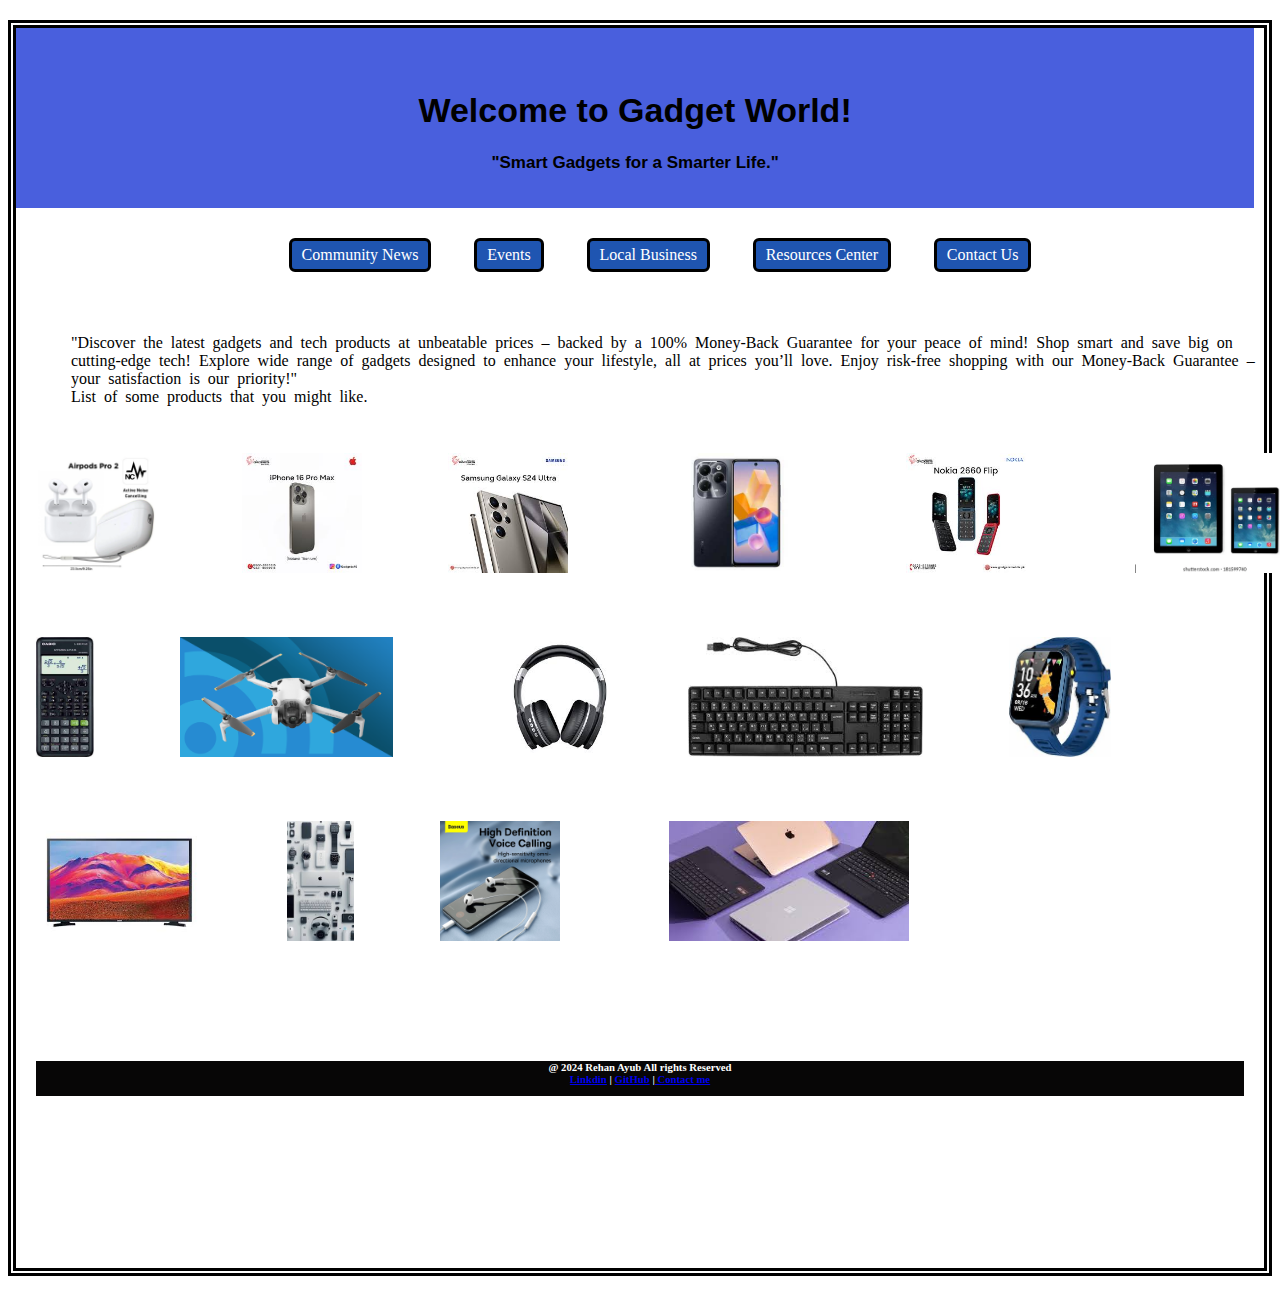
<file: index.html>
<!DOCTYPE html>
<html>
    <head> 
        <link rel="stylesheet" href="index.css">
        <div class="boundries">
            <title>Home page</title>
    </head>
    <header>
    <div id="welcome">
        <br><br>
        <h1  style="text-align: center;" id="act">Welcome to Gadget World!</h1>
        <h4  style="text-align: center;" id="act">"Smart Gadgets for a Smarter Life."</h4>     
    </div>
  

<div id="navbar">
   <nav>
<ul type="none" id="list">
    <li><a href="community.html" class="list1">Community News</a></li>
    <li><a href="events.html" class="list1">Events</a></li>
    <li><a href="local.html" class="list1">Local Business </a></li>
    <li><a href="resource.html" class="list1">Resources Center</a></li>
    <li><a href="contact.html" class="list1">Contact Us</a></li>

</ul>

   </nav>
   </div>




<br><br>


   <p id="para">"Discover the latest gadgets and tech products at unbeatable prices – backed by a 100% Money-Back Guarantee for your peace of mind! Shop smart and save big on cutting-edge tech! Explore wide range of gadgets designed to enhance your lifestyle, all at prices you’ll love. Enjoy risk-free shopping with our Money-Back Guarantee – your satisfaction is our priority!"<br> List of some products that you might like.</p><br>


   <pre>
<img src="image\airpodes.webp" height="120px">           <img src="image\iph.jpg" height="120px">           <img src="image\images.jpg" height="120px">              <img src="image\infinix.jpg" height="120px">              <img src="image\nokia.jpg" height="120px">              <img src="image\ipade.webp" height="120px">        <br><br><br><br><br><img src="image\calculator.jpg" height="120px">           <img src="image\drone.png" height="120px">             <img src="image\headphone.jpg" height="120px">        <img src="image\keyboard.jpg" height="120px">           <img src="image\smartwatch.jpg" height="120px">          <br><br><br><br><br><img src="image\led.jpg" height="120px">           <img src="image\allapple.jpg" height="120px">           <img src="image\handfree.jpg" height="120px">              <img src="image\laptop.jpg" height="120px">                                        
</pre>
<br><br><br><br><br><br>
</header>
<footer id="end">
    <h6>@ 2024 Rehan Ayub All rights Reserved <br>
   <a href="https://www.linkedin.com/in/rehan-ayub-b1b710283?utm_source=share&utm_campaign=share_via&utm_content=profile&utm_medium=android_app">Linkdin</a>  | <a href="https://github.com/RehanAyub56">GitHub</a>
    |<a href="03325314888"> Contact me</a></h6>
</footer>
</div>

</html>
</file>
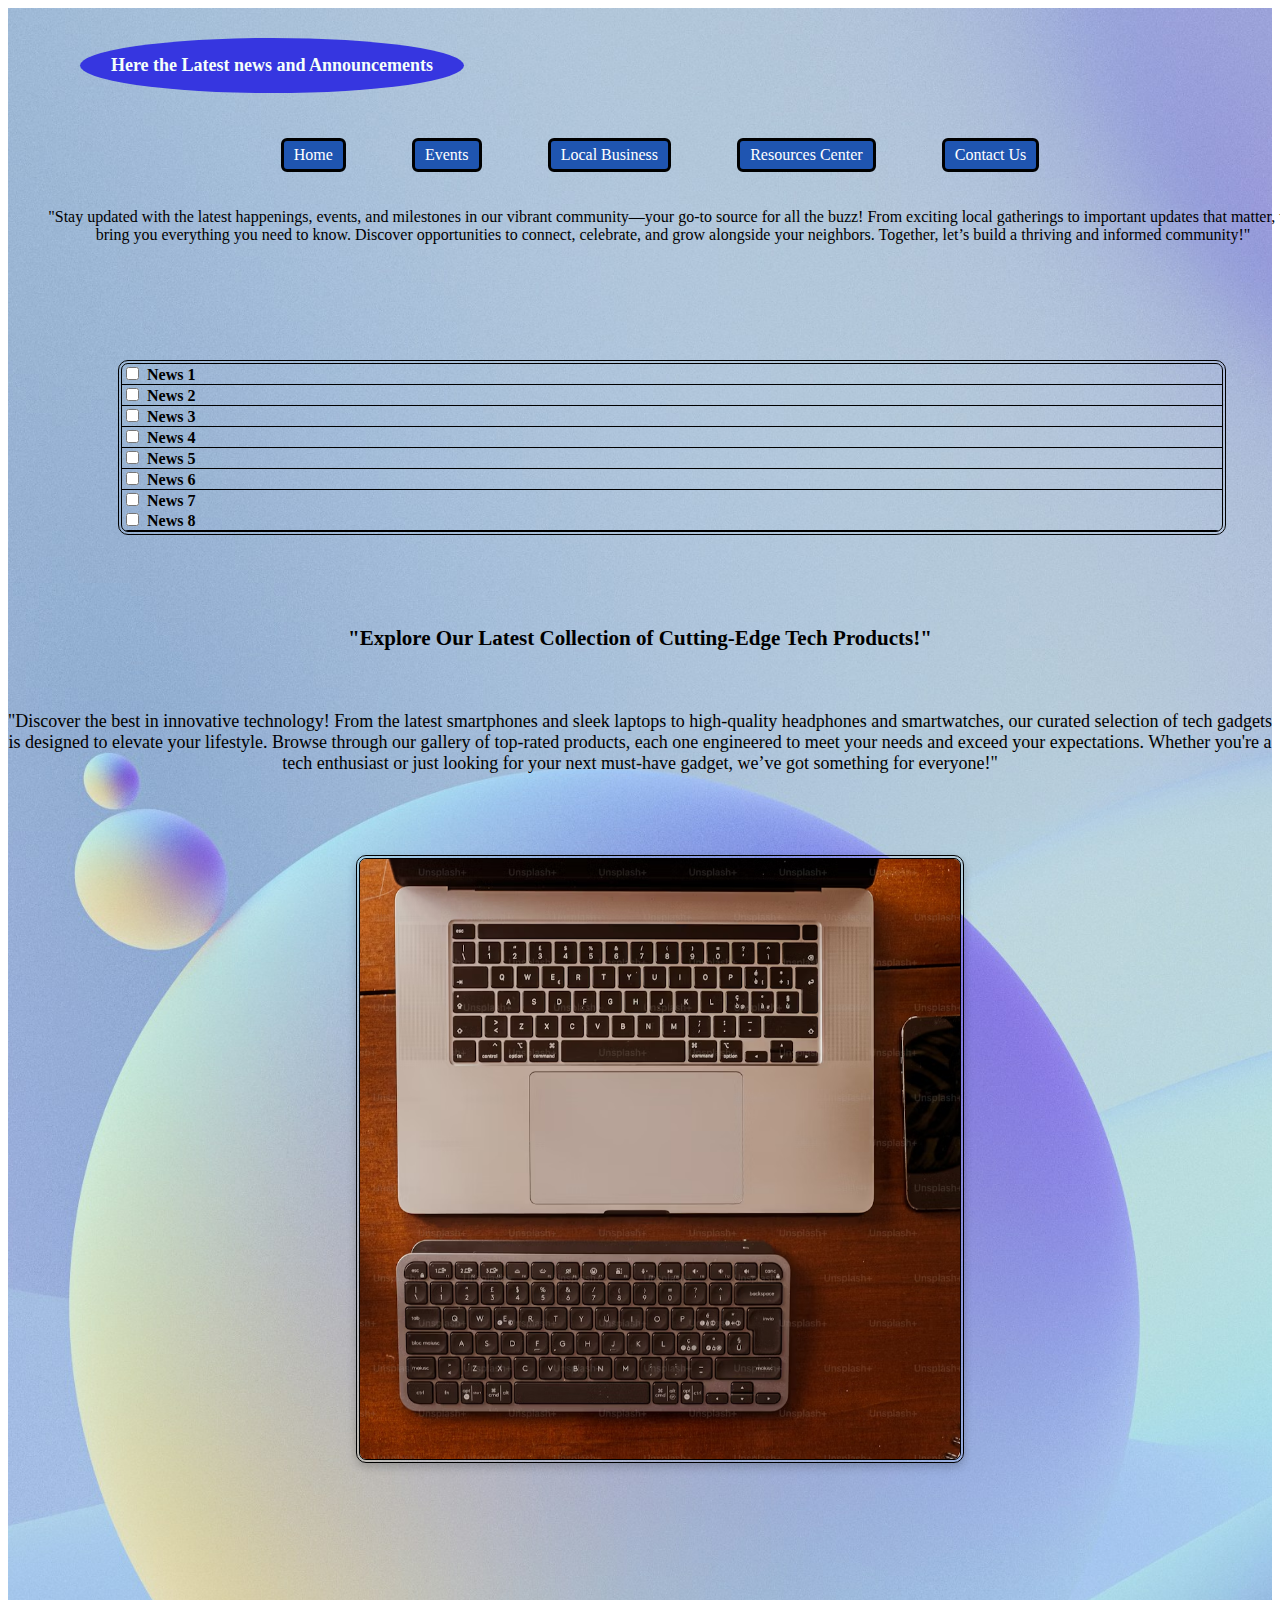
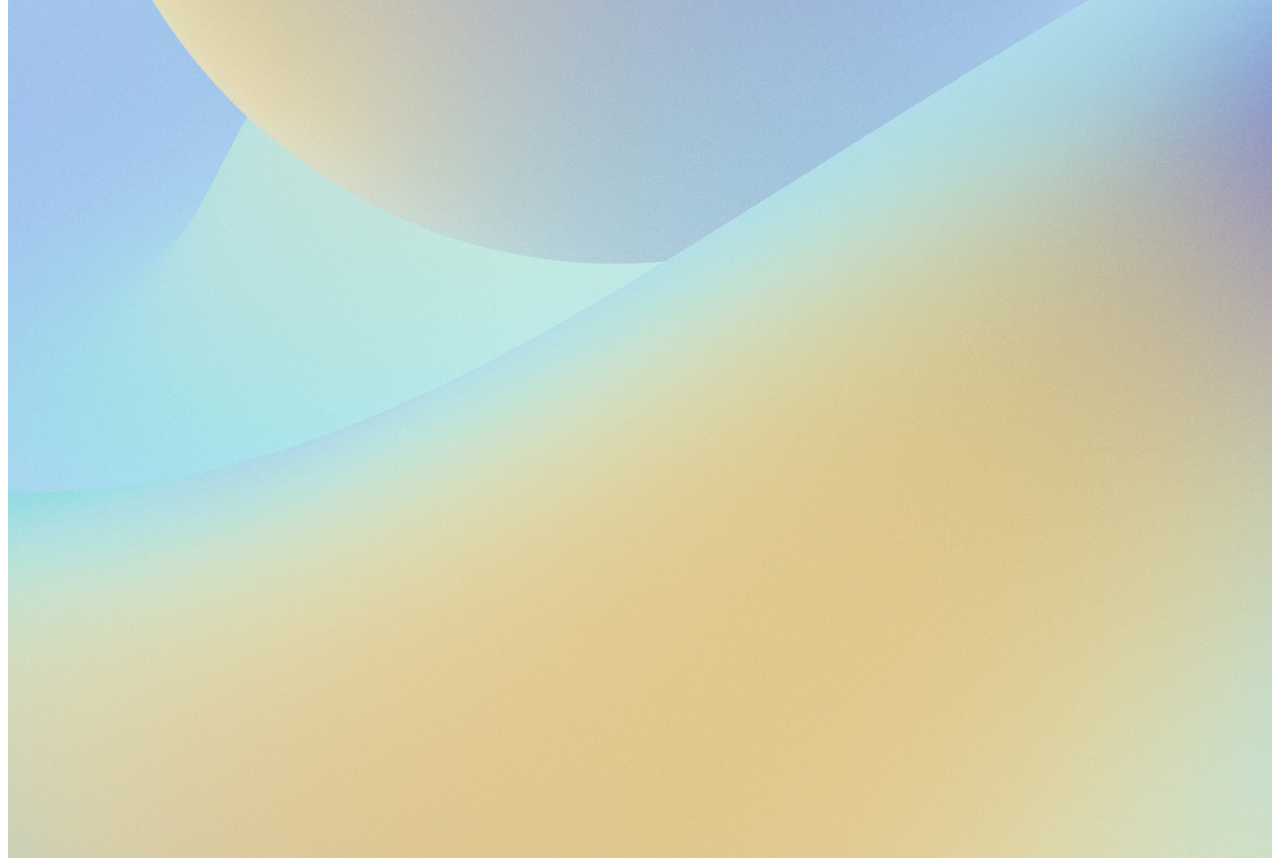
<file: community.html>
<!DOCTYPE html>
<html>
    <head>
        <link rel="stylesheet" href="community.css">
    </head>
    <body>
        <div id="backi"> 
<div><p id="latest">Here the Latest news and Announcements</p></div>

<div id="navbar">
   <nav>
<ul type="none" id="list">
    <li><a href="index.html" class="list1">Home</a></li>
    <li><a href="events.html" class="list1">Events</a></li>
    <li><a href="local.html" class="list1">Local Business </a></li>
    <li><a href="resource.html" class="list1">Resources Center</a></li>
    <li><a href="contact.html" class="list1">Contact Us</a></li>

</ul>

   </nav>
   </div>


<div id="we">
    <p>"Stay updated with the latest happenings, events, and milestones in our vibrant community—your go-to source for all the buzz! From exciting local gatherings to important updates that matter, we bring you everything you need to know. Discover opportunities to connect, celebrate, and grow alongside your neighbors. Together, let’s build a thriving and informed community!"</p>
</div>
<div id="accordion">
    <div id="accordionitems">
        <input type="checkbox" id="item1">
        <label id="accordion-header" for="item1"><b> News 1</b></label>
        <div id="accordioncontent">
            <p>"Flash Sale! Grab your favorites with 30% OFF for the next 24 hours only!"</p>
                <p>"Samsung Opens the Sale Gates! Enjoy up to 40% OFF on Galaxy devices and smart appliances—shop now!"</p>
        </div>
    </div>
    <div id="accordionitems">
        <input type="checkbox" id="item2">
        <label id="accordion-header" for="item2"><b>News 2</b></label>
        <div id="accordioncontent">
            <p>"Apple Launches Unbeatable Discounts! Don’t miss out on incredible savings on iPhones, iPads, and more!"</p>
            <p>"Big Savings Alert! Get up to 50% OFF on your favorite items—shop now before it's gone!"
            </p>
            <p>Iphone 15 Pro-max and watch ulra and other amazing products</p>
        </div>
    </div>


    <div id="accordionitems">
        <input type="checkbox" id="item3">
        <label id="accordion-header" for="item3">News 3</label>
        <div id="accordioncontent">
            <p>"Microsoft’s Mega Sale is Here! Grab Surface laptops, Xbox bundles, and software at jaw-dropping prices!"</p>
            <p>"Discount Days are here! Enjoy 20% OFF on all orders above $50—don’t miss out!"</p>
        </div>
    </div>


    <div id="accordionitems">
        <input type="checkbox" id="item4">
        <label id="accordion-header" for="item4">News 4</label>
        <div id="accordioncontent">
            <p>"Sony Brings the Heat with Amazing Deals! Save big on PlayStation consoles, cameras, and headphones!"</p>
            <p>"Exclusive Deal: Buy one, get one 50% OFF! Double the fun, double the savings!"</p>
        </div>
    </div>


    <div id="accordionitems">
        <input type="checkbox" id="item5">
        <label id="accordion-header" for="item5">News 5</label>
        <div id="accordioncontent">
            <p>"Dell’s Tech Carnival is Live! Get up to 50% OFF on laptops, monitors, and accessories—shop smarter!"</p>
            <p>"Limited Time Offer: Flat 40% OFF on our best-sellers! Shop your favorites today!"
            </p>
        </div>
    </div>


    <div id="accordionitems">
        <input type="checkbox" id="item6">
        <label id="accordion-header" for="item6">News 6</label>
        <div id="accordioncontent">
            <p>"HP Unveils Massive Discounts! Snag top-tier laptops and printers at prices you’ll love!"</p>
            <p>"Holiday Special! Enjoy 25% OFF sitewide—your perfect gift is just a click away!"</p>
        </div>
    </div>


    <div is="accordionitems">
        <input type="checkbox" id="item7">
        <label id="accordion-header" for="item7">News 7</label>
        <div id="accordioncontent">
            <p>"Google’s Tech Fiesta Starts Now! Enjoy amazing deals on Pixel phones, Nest devices, and more!"</p>
            <p>"Hurry! Clearance Sale is LIVE—up to 70% OFF on last season’s collections!"</p>
        </div>
    </div>


    <div id="accordionitems">
        <input type="checkbox" id="item8">
        <label id="accordion-header" for="item8">News 8</label>
        <div id="accordioncontent">
            <p>"Lenovo’s Grand Sale is On! Experience unbeatable discounts on ThinkPads, IdeaPads, and gaming gear!"</p>
            <p>"Weekend Bonanza! Extra 15% OFF on everything with code WEEKEND15!"</p>
        </div>
    </div>
</div>

<div id="caro">
    <h3>"Explore Our Latest Collection of Cutting-Edge Tech Products!"</h3><br><p>
        "Discover the best in innovative technology! From the latest smartphones and sleek laptops to high-quality headphones and smartwatches, our curated selection of tech gadgets is designed to elevate your lifestyle. Browse through our gallery of top-rated products, each one engineered to meet your needs and exceed your expectations. Whether you're a tech enthusiast or just looking for your next must-have gadget, we’ve got something for everyone!"
    </p><br><Br></Br>
    <div id="boundries"></div>
    <div id="slider">
        <div id="sliderinner">
            <div class="slideritems">
                <img src="image/carausel1.jpg" alt="Slide 1">
            </div>
            <div class="slideritems">
                <img src="image/carausel2.jpg" alt="Slide 2">
            </div>
            <div class="slideritems">
                <img src="image/carausel3.jpg" alt="Slide 3">
            </div>
            <div class="slideritems">
                <img src="image/carausel4.jpg" alt="Slide 4">
            </div>
            <div class="slideritems">
                <img src="image/carausel5.jpg" alt="Slide 5">
            </div>
            <div class="slideritems">
                <img src="image/5..jpg" alt="Slide 6">
            </div>
            <div class="slideritems">
                <img src="image/3..jpg" alt="Slide 7">
            </div>
            <div class="slideritems">
                <img src="image\carausel6.jpg" alt="Slide 7">
            </div>
            <div class="slideritems">
                <img src="image\carausel7.jpg" alt="Slide 7">
            </div>
            <div class="slideritems">
                <img src="image/8..jpg" alt="Slide 7">
            </div>
            <div class="slideritems">
                <img src="image\handfree.jpg" alt="Slide 7">
            </div>
           
            
            
        </div>
        
   </div>
</div>


</div>
</body>  
</html>
</file>
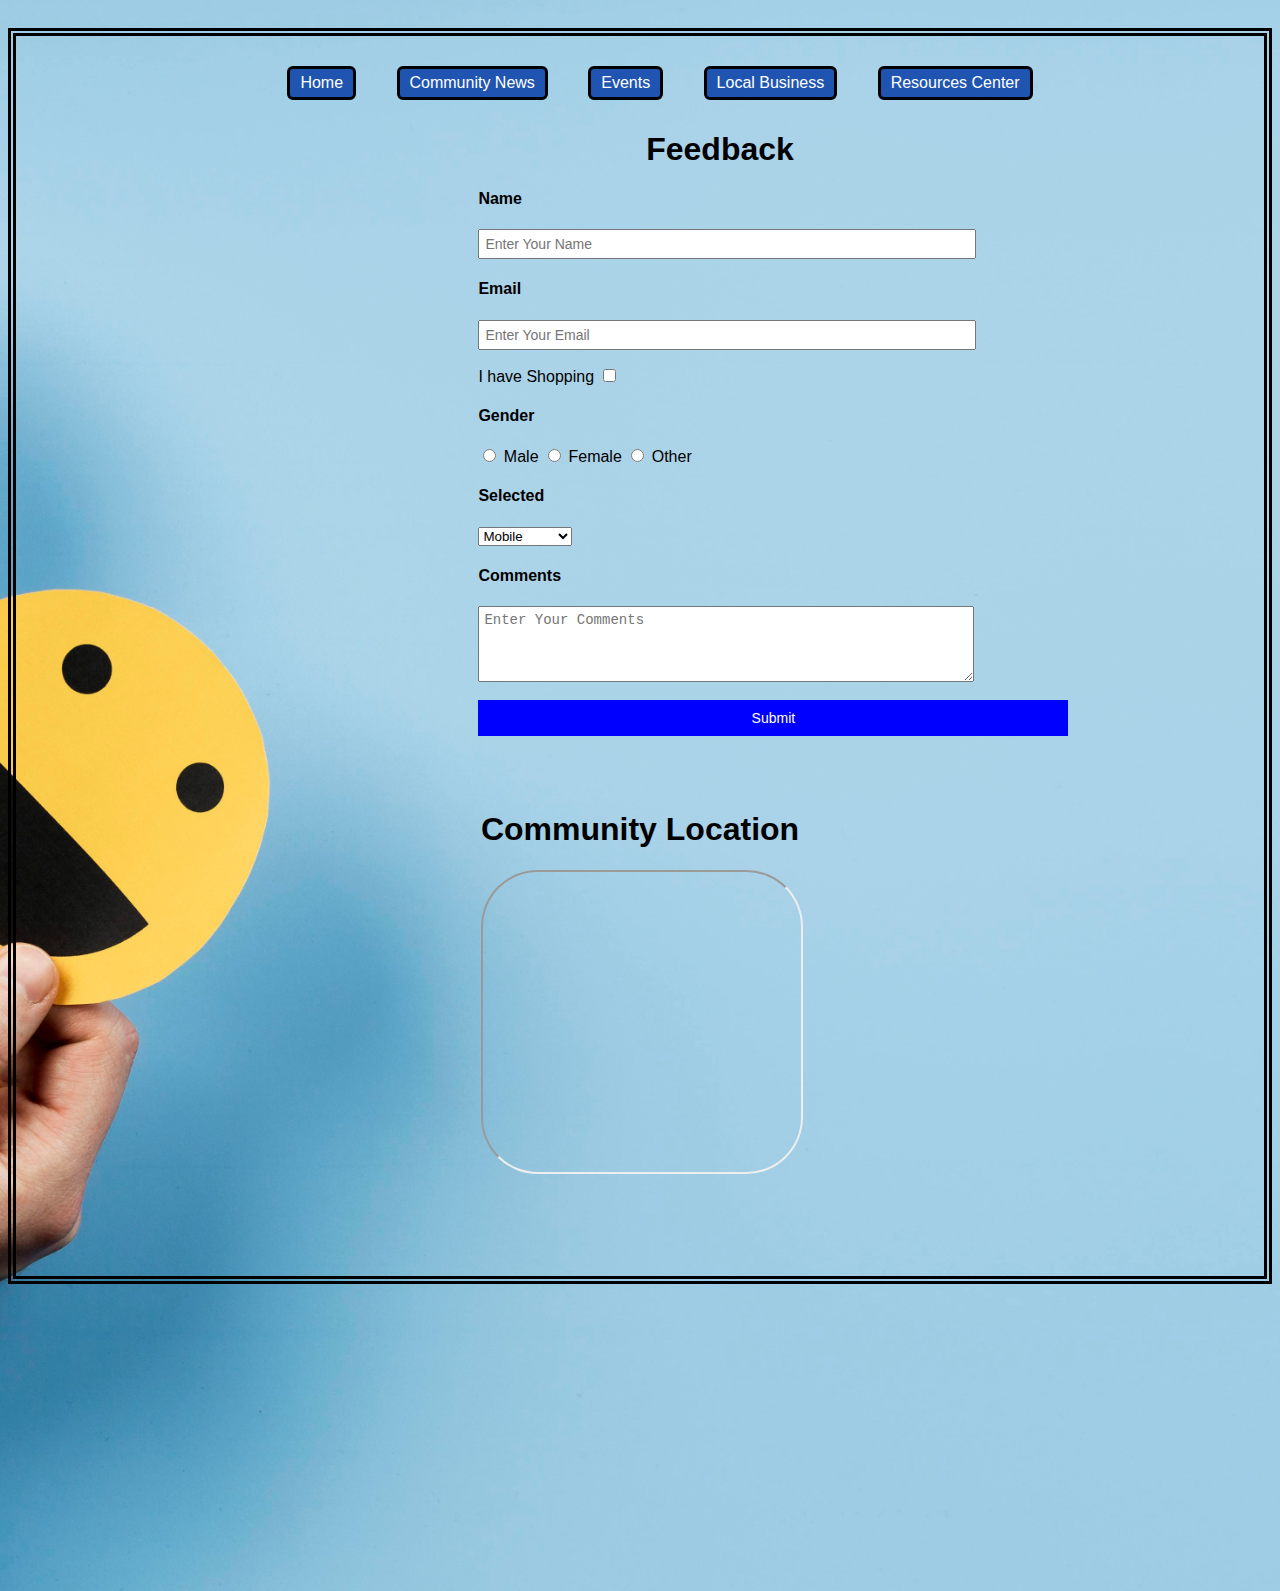
<file: contact.html>
<!DOCTYPE html>
<html lang="en">
    
<head>
    <title>Feedback Page</title>
<link rel="stylesheet" href="contact.css">
    
   
</head>
<body>
<div class="boundries">

<div id="navbar">
   <nav>
<ul type="none" id="list">
     <li><a href="index.html" class="list1">Home</a></li>
    <li><a href="community.html" class="list1">Community News</a></li>
    <li><a href="events.html" class="list1">Events</a></li>
    <li><a href="local.html" class="list1">Local Business </a></li>
    <li><a href="resource.html" class="list1">Resources Center</a></li>
   

</ul>

   </nav>
   </div>
   
    <form>

         <h1 style="text-align: center;">Feedback</h1>
   <div>
        <h4>Name</h4>
        <input type="text" id="Name" name="username" placeholder="Enter Your Name" style="padding: 5px;" required> 
</div>
<div>
        <h4>Email</h4>
        <input  type="text"  id="Email"  name="email" placeholder="Enter Your Email" style="padding: 5px;" required> 
</div>
<div>
    <p>
    
   <label for="subscribe"> I have Shopping</label> 
<input type="checkbox" id="subscribe" name="subscribe" value="yes">


</div>
<div>
       
  <h4>Gender</h4>

<input type="radio" id="male" name="gender" value="male">
<label for="male">Male</label>

<input type="radio" id="female" name="gender" value="female">
<label for="female">Female</label>
<input type="radio" id="other" name="gender" value="other">
<label for="other">Other</label>
</div>
<div>
    <h4>Selected</h4>
    <select name="products" id="products">
        <option>Mobile</option>
        <option>Laptop</option>
        <option>Tablet</option>
        <option>smart watch</option>
    </select>
</div>

       <div>
        <h4>Comments</h4>
        <textarea  id="Comments" placeholder="Enter Your Comments" style="padding: 5px;" rows="4" required></textarea>
</div>
<br>
        <button style="width: 590px;" >Submit</button>
    </form>
    <div class="centre-screen">
    <div id="location">
    <h1 > Community Location</h1>

    <iframe 
        src="https://www.google.com/maps/embed?pb=!1m18!1m12!1m3!1d2429.682246268435!2d-73.9886118843791!3d40.74881737932763!2m3!1f0!2f0!3f0!3m2!1i1024!2i768!4f13.1!3m3!1m2!1s0x89c259af9b5f24db%3A0xd3b47777db63a97!2sEmpire%20State%20Building!5e0!3m2!1sen!2sus!4v1632342420215!5m2!1sen!2sus" 
        width="100%" 
        height="300" 
        style="align-content: center;border-radius: 1.5cm;" >
    </iframe>
</div>
 </div>
</div>


 


</div>
</body>
</html>
</file>
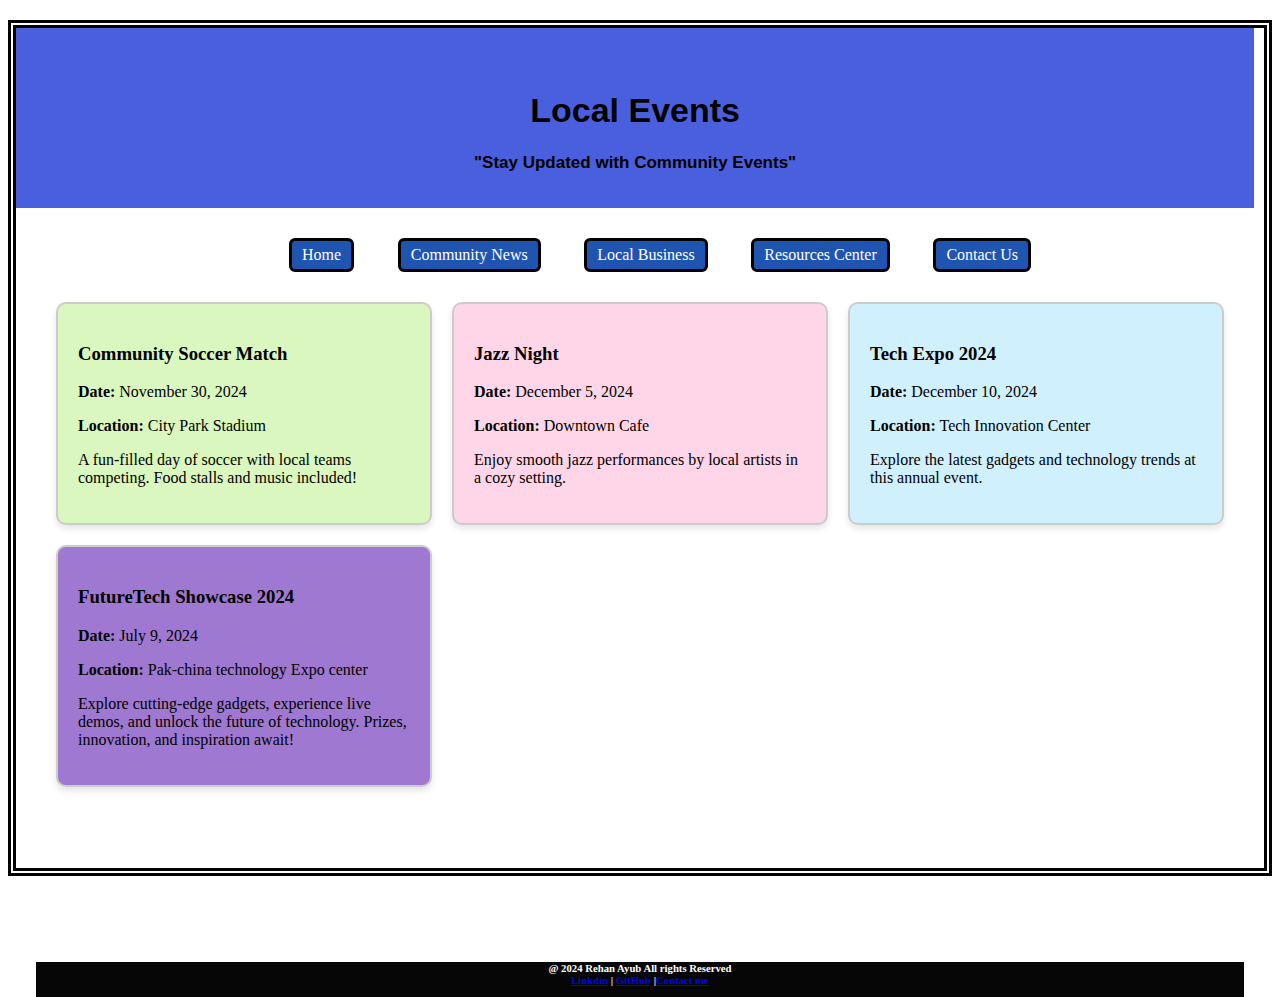
<file: events.html>
<!DOCTYPE html>
<html lang="en">
<head>
   
    <link rel="stylesheet" href="events.css">
<div class="boundries1">
    <meta charset="UTF-8">
    <meta name="viewport" content="width=device-width, initial-scale=1.0">
    <link rel="stylesheet" href="design.css">
    <title>Local Events</title>
</head>
<body>
    <div class="boundries22">
        <header id="welcome">
            <br><br>
            <h1 style="text-align: center;">Local Events</h1>
            <h4 style="text-align: center;">"Stay Updated with Community Events"</h4>
        </header>
        
        <div id="navbar">
   <nav>
<ul type="none" id="list">
    <li><a href="index.html" class="list1">Home</a></li>
    <li><a href="community.html" class="list1">Community News</a></li>
    
    <li><a href="local.html" class="list1">Local Business </a></li>
    <li><a href="resource.html" class="list1">Resources Center</a></li>
    <li><a href="contact.html" class="list1">Contact Us</a></li>

</ul>

   </nav>
   </div>


        <main>
            <div class="event-grid">
                <div class="event-card category-sports">
                    <h3>Community Soccer Match</h3>
                    <p><strong>Date:</strong> November 30, 2024</p>
                    <p><strong>Location:</strong> City Park Stadium</p>
                    <p>A fun-filled day of soccer with local teams competing. Food stalls and music included!</p>
                </div>
                <div class="event-card category-music">
                    <h3>Jazz Night</h3>
                    <p><strong>Date:</strong> December 5, 2024</p>
                    <p><strong>Location:</strong> Downtown Cafe</p>
                    <p>Enjoy smooth jazz performances by local artists in a cozy setting.</p>
                </div>
                <div class="event-card category-tech">
                    <h3>Tech Expo 2024</h3>
                    <p><strong>Date:</strong> December 10, 2024</p>
                    <p><strong>Location:</strong> Tech Innovation Center</p>
                    <p>Explore the latest gadgets and technology trends at this annual event.</p>
                </div>


                <div class="event-card category-technology">
                     <h3>FutureTech Showcase 2024</h3>
                     <p><strong>Date:</strong> July 9, 2024</p>
                     <p><strong>Location:</strong> Pak-china technology Expo center</p>
                     <p>Explore cutting-edge gadgets, experience live demos, and unlock the future of technology. Prizes, innovation, and inspiration await!</p>
                </div>



            </div>
        </main>
        
        <footer id="end2">
            <h6>@ 2024 Rehan Ayub All rights Reserved <br>
            <a href="https://www.linkedin.com/in/rehan-ayub-b1b710283?utm_source=share&utm_campaign=share_via&utm_content=profile&utm_medium=android_app">Linkdin</a> | <a href="https://github.com/RehanAyub56">GitHub</a>
            |<a href="03325314888">Contact me</a></h6>
        </footer>
    </div>
</body>
</div>
</html>
</file>
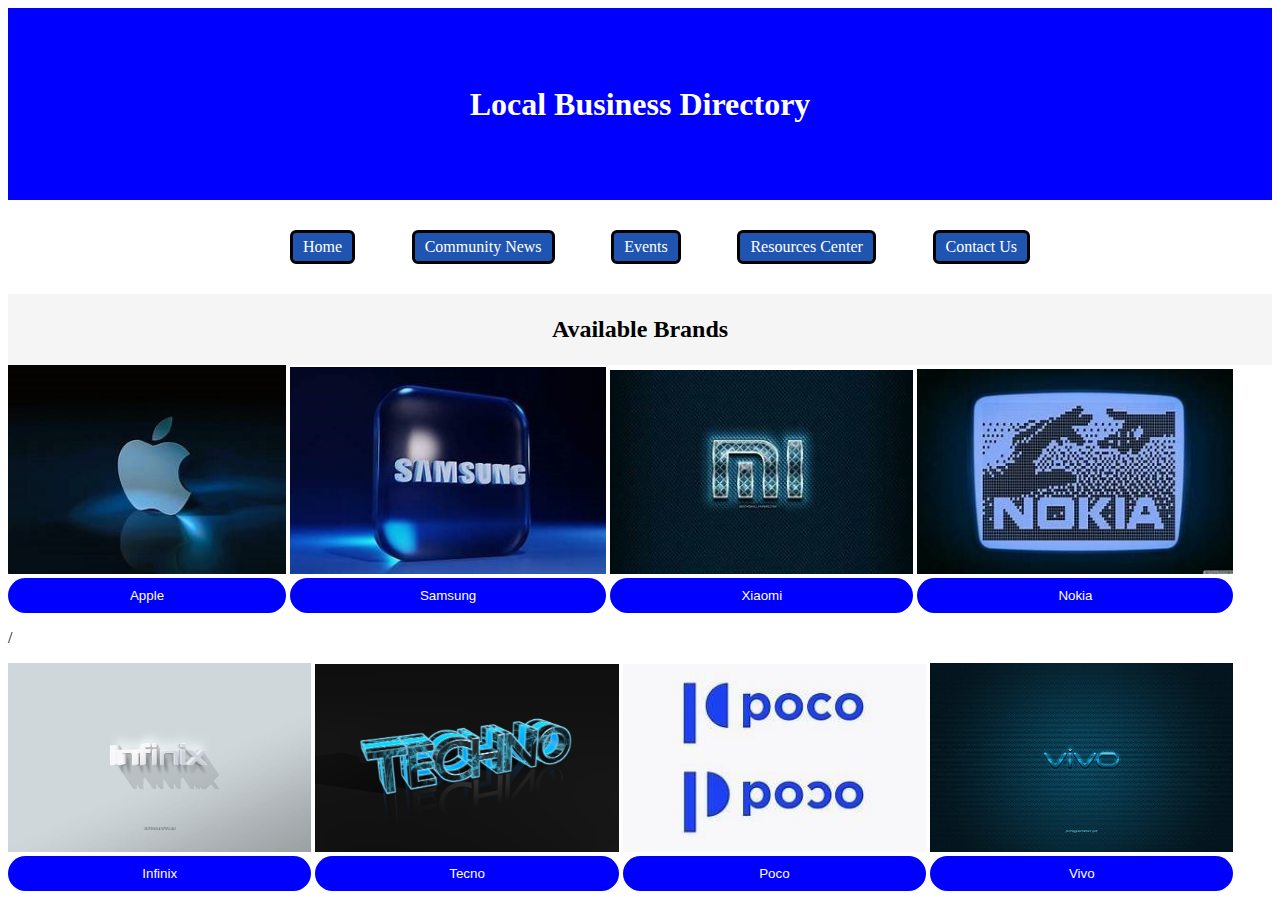
<file: local.html>
<!DOCTYPE html>
<html>
<head style="background-color: antiquewhite;">
    <link rel="stylesheet" href="local.css">
<div id="localbrand"><h1>Local Business Directory</h1></div>


<div id="navbar">
   <nav>
<ul type="none" id="list">
    <li><a href="index.html" class="list1">Home </a></li>
    <li><a href="community.html" class="list1">Community News</a></li>
    <li><a href="events.html" class="list1">Events</a></li>
    <li><a href="resource.html" class="list1">Resources Center</a></li>
    <li><a href="contact.html" class="list1">Contact Us</a></li>

</ul>

   </nav>
   </div>
<div style="padding: 2px;background-color:whitesmoke ;text-align: center;text-decoration: blue; "><h2>Available Brands</h2></div>

<style>
      button {
            background: blue;
            color: white;
            border: none;
            padding: 10px;
           
        }
</style>
</head>
<body>
   <div>
    <img src="image\1..jpg" style="width: 22%;height: 15%;">
    <img src="image\2..jpg" style="width: 25%;height: 15%;">
    <img src="image\5..jpg" style="width: 24%;height: 15%;">
    <img src="image\6..jpg" style="width: 25%;height: 16%;">
</div>
    <div>
        <button style="padding: left 20px; ;border-radius: 2cm;width: 22%;" >Apple</button>
        <button style="padding: left 20px; ;border-radius: 2cm;width: 25%;" >Samsung</button>
        <button style="padding: left 20px; ;border-radius: 2cm;width: 24%;" >Xiaomi</button>
        <button style="padding: left 20px; ;border-radius: 2cm;width: 25%;" >Nokia</button>
    </div>

    <div style="background-color: white;height: 10%;">
        <p>/</p>
        </div>

    <div>
    <img src="image\3..jpg" style="width: 24%;height: 15%;">
    <img src="image\4..jpg" style="width: 24%;height: 15%;">
    <img src="image\7..jpg" style="width: 24%;height: 15%;">
    <img src="image\8..jpg" style="width: 24%;height: 15%;">
</div>

<div>
    <button style="padding: left 20px; ;border-radius: 2cm;width: 24%;" >Infinix</button>
    <button style="padding: left 20px; ;border-radius: 2cm;width: 24%;" >Tecno</button>
    <button style="padding: left 20px; ;border-radius: 2cm;width: 24%;" >Poco</button>
    <button style="padding: left 20px; ;border-radius: 2cm;width: 24%;" >Vivo</button>
</div>


</body>

</html>
</file>
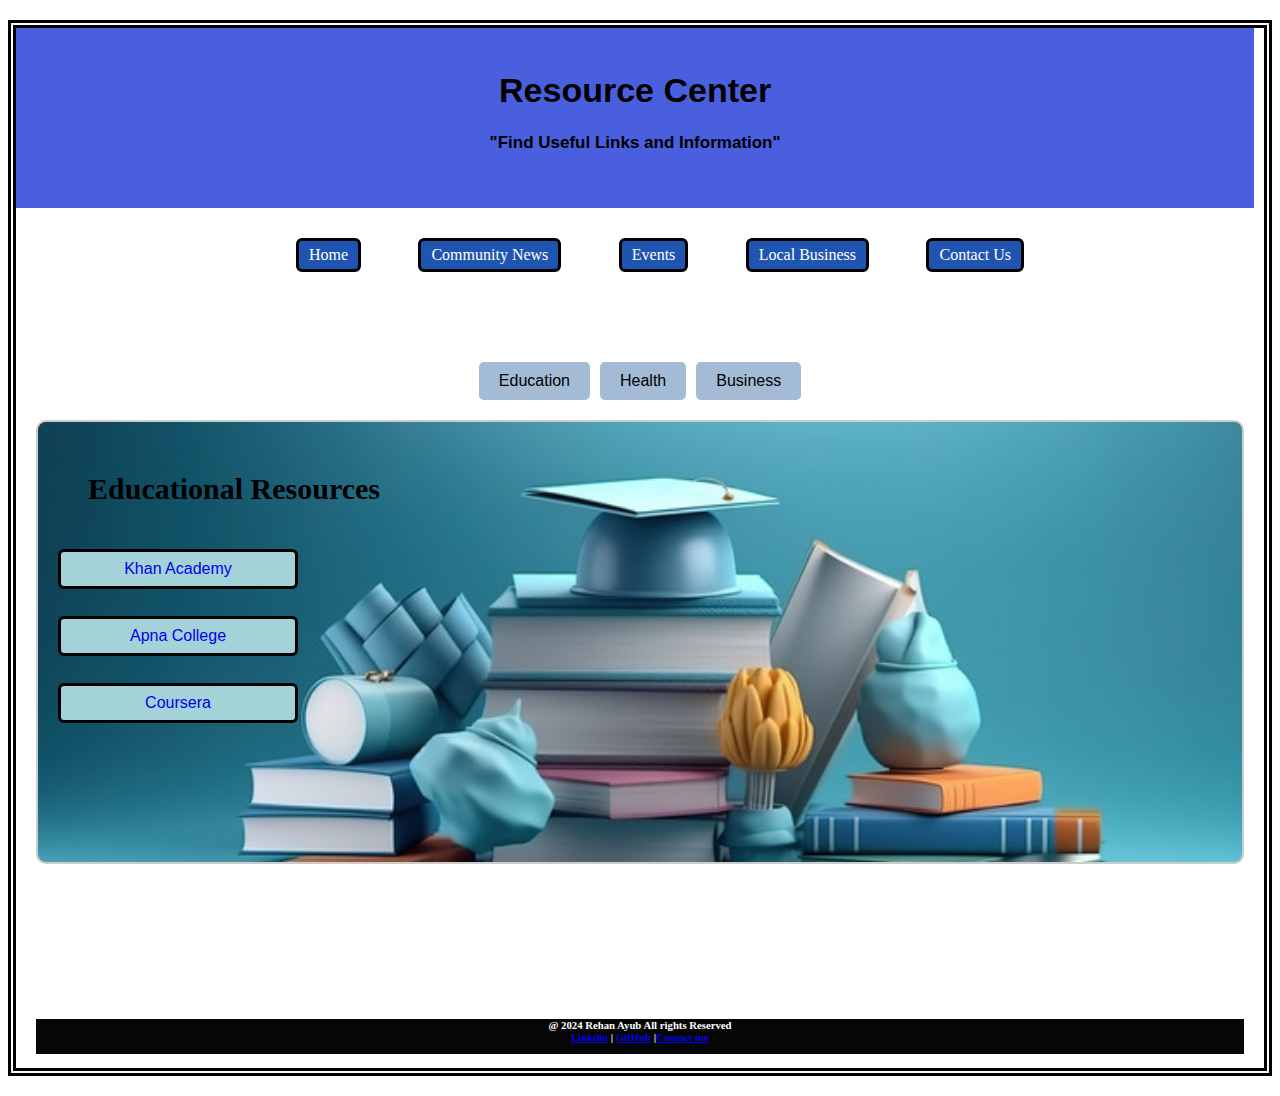
<file: resource.html>
<!DOCTYPE html>
<html lang="en">
<head>
    <link rel="stylesheet" href="design.css">
    <link rel="stylesheet" href="resourse.css">
    <meta charset="UTF-8">
    <meta name="viewport" content="width=device-width, initial-scale=1.0">
    <title>Resource Center</title>
</head>
<body>
    <div class="boundries22">
        <header id="welcome">
            <br>
            <h1 style="text-align: center;">Resource Center</h1>
            <h4 style="text-align: center;">"Find Useful Links and Information"</h4>
        </header>


        <div id="navbar">
   <nav>
<ul type="none" id="list">
     <li><a href="index.html" class="list1">Home</a></li>
    <li><a href="community.html" class="list1">Community News</a></li>
    <li><a href="events.html" class="list1">Events</a></li>
    <li><a href="local.html" class="list1">Local Business </a></li>
   
    <li><a href="contact.html" class="list1">Contact Us</a></li>

</ul>

   </nav>
   </div>
        
        <main>
            <div class="parentdiv">
            <div class="tabs">
                <button class="tab-button" onclick="openTab('education')">Education</button>
                <button class="tab-button" onclick="openTab('health')">Health</button>
                <button class="tab-button" onclick="openTab('business')">Business</button>
            </div>
            </div>
            <div id="education" class="tab-content">
                <h3 id="edu">Educational Resources</h3>
                <div class="button22" > 
               <a href="https://www.khanacademy.org"  class="button3">Khan Academy</a>
               <a href="https://www.apnacollege.in/"  class="button3">Apna College</a>
               <a href="https://www.coursera.org"  class="button3">Coursera</a>
                    
            </div>
        </div>

        <div id="health" class="tab-content" style="display:none;">
            <h3 id="edu">Health Resources</h3>
            <div class="button22"> 

                <a href="https://www.who.int"  class=" button5">World Health Organization</a>
               <a href="https://www.webmd.com"  class="button3">WebMD</a>
               <a href="https://www.mayoclinic.org"  class="button3">Mayo Clinic</a>
           
        </div>
    </div>



    
    <div id="business" class="tab-content" style="display:none;">
        <h3 id="edu">Business Resources</h3>
        <div class="button22"> 
       
                <a href="https://www.sba.gov"  class=" button5">Small Business Administration</a>
               <a href="https://www.forbes.com"  class="button3">Forbes</a>
               <a href="https://www.businessinsider.com"  class="button3">Business Insider</a>


    </div>
</div>


        </main>
        
        <footer id="end2">
            <h6>@ 2024 Rehan Ayub All rights Reserved <br>
            <a href="https://www.linkedin.com/in/rehan-ayub-b1b710283?utm_source=share&utm_campaign=share_via&utm_content=profile&utm_medium=android_app">Linkdin</a> | <a href="https://github.com/RehanAyub56">GitHub</a>
            |<a href="03325314888">Contact me</a></h6>
        </footer>
    </div>
    
    <script>
        function openTab(tabName) {
            const contents = document.querySelectorAll('.tab-content');
            contents.forEach(content => content.style.display = 'none');
            document.getElementById(tabName).style.display = 'block';
        }
    </script>
</body>
</html>
</file>
<file: index.css>
.boundries{
    border: 4px double black;
    border-width: 8px;
    padding: 20px;
    margin:20px auto;
    max-width: 1448px;
    height: 1200px; 
}
#welcome { 
    background-color: rgb(73, 95, 221);
    height: 180px;
    width: 102.5%;
    position: relative;
    right: 20px;
    text-shadow:#614209;
    transform: translateY(-20px);
    font-size: 17px;
    font-family: 'Exo 2', sans-serif;
    animation: transitionEffect 10s ease-in-out infinite;
}
@keyframes transitionEffect{
    0%{
        background-color: rgb(16, 45, 211);
        font-size: 17px; 
    }
    50%{
        background-color: #674292;
        font-size: 16px;
        text-shadow: 2px 2px 5px gray;
    }
    100%{
        background-color: rgb(16, 45, 211);
        text-shadow:#614209; 
        font-size: 17px;
    }
}
.button{
background-color: #a3bbd4;
color: black;
padding: 5px 10px;
font-size: 16px;
border-radius: 5px;
cursor: pointer;
transition: all 0.3s ease;
animation: fadeIn 2s ease;
}
.button:hover{
    transform: scale(1.06);
    background-color:whitesmoke;
}
@keyframes fadeIn {
    0% {
        opacity: 0; 
        transform: translateY(-5px); 
    }
    100% {
        opacity: 1; 
        transform: translateY(0); 
    }
}
#para{

    transform: translateY(0px);
    position: relative;
    right: -35px;
    max-width: 1250px;
    word-spacing: 4px;

}

#header{
    background-color: rgb(211, 223, 235);
    height: 300px;
}
#end{
    color: white;
    background-color:rgb(7, 6, 6);
    height: 30px;
    text-align:center;
    height: 35px;
    transform:translateY(-30px);}

nav{
 width: 70%;

}
#navbar{
   display: flex;
    justify-content: center; 
}

ul{
   
   
    display: flex;
    justify-content: center;
    align-items: center;
    justify-content: space-around;
   box-sizing: border-box;
   
    margin: 10px;

}
li{
border: black solid 3px;
box-sizing: border-box;
padding: 5px 10px 5px 10px;
 border-radius: 6px;
 background-color: rgb(31, 85, 177);

}
.list1{
 color: white;
 text-decoration: none;
    
}
</file>
<file: community.css>
#backi{
        width: 100%;
        height: 2450px;;
        background-image: url("image/back.jpg"); 
        background-size: cover; 
        background-position: center;
        background-attachment: scroll;
        background-repeat: no-repeat;
        display: flex;
        flex-direction: column; 
        justify-content: flex-start;
        
    }
    #latest{
        background-color: rgb(54, 54, 224);
        color: mintcream;
        width: 350px;
        font-weight: bold;
        border-radius: 50%;
        font-size: 18px;
        text-align: center;
        padding: 17px;
        position: absolute;
        top: 20px;
        left: 80px;
        
        animation: latest 1s ease 1s infinite forwards,size 1s infinite;
    }
    @keyframes latest{
        0%{
            transform: translateY(-30px);
        }
        30%{
            transform: translateY(-20px);
        }
            50%{
                transform: translateY(-10px);
            }
            100% {
                transform: translateY(10px);
            }
        }
        @keyframes size{
            0%{
                color: rgba(255, 255, 255, 1);
                
            }
                50%{
                    color: rgba(255, 255, 255, 0.3);
                   
                }
                100% {
                    color: rgba(255, 255, 255, 1);
                    
            } }
            #we{
                position: absolute;
                top: 130px;
                left: 40px;
                text-align: center;
                width: 1250px;
                z-index: 1; 
    position: relative;
            }
            #accordion{
                border: 4px double black;
                position: absolute;
                border-radius: 10px;
                top: 230px;
                left: 110px;
                width: 1100px;
                overflow: hidden;
                z-index: 1; 
    position: relative;
            }
            #accordionitems{
                border-bottom: 1px solid black;   
            }
            #accordion-header{
                height: 300px;
                font-weight: bold;
                cursor: pointer;
                padding: 1px;
            }
            #accordion-header:hover{
                background: #eaeaea;
            }
            #accordioncontent{
            max-height: 0;
            overflow: hidden;
            transition: max-height 0.3s ease;
            background: #a3d2d8;
            padding: 0 1px;
            }
            input[type="cheakbox"]{
                display: none;
            }
        input[type="checkbox"]:checked + #accordion-header + #accordioncontent {
            max-height: 200px;
            padding: 5px;
        }
        #caro{
            position: relative;
            top: 300px;
            text-align: center;
            font-size: 18px;
            height: 800px;         
        }
#slider {
    width: 600px;
    border: 4px double black;
    justify-content: center;
    overflow: hidden; 
    position: relative;
    left: 27.5%;
    border-radius: 10px;
    box-shadow: 0 4px 10px rgba(0, 0, 0, 0.2);
  }
  #sliderinner {
    display: flex;
    width: 600px; 
    animation: slide-animation 18s infinite; 
  } 
  .slideritems {
    flex: 0 0 100%;
    box-sizing: border-box;
  }  
  .slideritems img {
    width: 600px;
    height: 600px;
    display: block;
    object-fit: cover;
  }
  @keyframes slide-animation {
    0% {
      transform: translateX(0%);
    }
    10% {
      transform: translateX(-100%); 
    }
    20% {
      transform: translateX(-200%); 
    }
    30% {
        transform: translateX(-300%);
      }
    40% {
      transform: translateX(-400%); 
    }
    50% {
        transform: translateX(-500%); 
      }
      60% {
        transform: translateX(-600%); 
      }
      70% {
        transform: translateX(-700%); 
      }
      80% {
        transform: translateX(-800%); 
      }
      90% {
        transform: translateX(-900%); 
      }
      100% {
        transform: translateX(-1000%); 
      }
    }
    
nav{
 width: 70%;

}
#navbar{
   display: flex;
    justify-content: center; 
    position: relative;
    top: 120px;
}

ul{
   
   
    display: flex;
    justify-content: center;
    align-items: center;
    justify-content: space-around;
   box-sizing: border-box;
   
    margin: 10px;

}
li{
border: black solid 3px;
box-sizing: border-box;
padding: 5px 10px 5px 10px;
 border-radius: 6px;
 background-color: rgb(31, 85, 177);

}
.list1{
 color: white;
 text-decoration: none;
    
}
</file>
<file: contact.css>
.boundries{
    border: 4px double black;
    border-width: 8px;
    padding: 20px;
    margin:20px auto;
    width: 100%;
    height: 1200px; 
}
form{
    width: 40%;
margin:auto;
transform:translateX(80px);
}
body {
            font-family: Arial, sans-serif;
            display: flex;
            justify-content: center;
            height: 60vh;
            
           background-image: url('image/background-feedback.jpg');
           background-size: cover;
           background-position: center;
           
           background-repeat: no-repeat;
           height: 175vh;
            
        }

         textarea, button {
            display: block;
            width: 100%;
            font-size: 14px;
        }
        #Name, #Email{
               display: block;
            width: 100%;
            font-size: 14px;
        }
        button {
            background: blue;
            color: white;
            border: none;
            padding: 10px 10px 10px 10px;
        }
        #location{
            text-align: center;
           
           
        }
        .centre-screen{
        
    display: flex;
    justify-content: center;  
    align-items: center;      
    height: 55vh;            
 
        }
        
nav{
 width: 70%;

}
#navbar{
   display: flex;
    justify-content: center; 
}

ul{
   
   
    display: flex;
    justify-content: center;
    align-items: center;
    justify-content: space-around;
   box-sizing: border-box;
   
    margin: 10px;

}
li{
border: black solid 3px;
box-sizing: border-box;
 padding: 5px 10px 5px 10px;
 border-radius: 6px;
 background-color: rgb(31, 85, 177);
 
}
.list1{
 color: white;
 text-decoration: none;
    
}
</file>
<file: events.css>
.boundries1{
    border: 4px double black;
    border-width: 8px;
    padding: 20px;
    margin:20px auto;
    max-width: 1448px;
    height: 800px; 
}
nav{
 width: 70%;

}
#navbar{
   display: flex;
    justify-content: center; 
}

ul{
   
   
    display: flex;
    justify-content: center;
    align-items: center;
    justify-content: space-around;
   box-sizing: border-box;
   
    margin: 10px;

}
li{
border: black solid 3px;
box-sizing: border-box;
padding: 5px 10px 5px 10px;
 border-radius: 6px;
 background-color: rgb(31, 85, 177);
 

}


.list1{
 color: white;
 text-decoration: none;

}
</file>
<file: design.css>
/* .......................... Page 1 start ......................*/

.boundries{
    border: 4px double black;
    border-width: 8px;
    padding: 20px;
    margin:20px auto;
    max-width: 1448px;
    height: 1200px; 
}
#welcome { 
    background-color: rgb(73, 95, 221);
    height: 180px;
    width: 102.5%;
    position: relative;
    right: 20px;
    text-shadow:#614209;
    transform: translateY(-20px);
    font-size: 17px;
    font-family: 'Exo 2', sans-serif;
    animation: transitionEffect 10s ease-in-out infinite;
}
@keyframes transitionEffect{
    0%{
        background-color: rgb(16, 45, 211);
        font-size: 17px; 
    }
    50%{
        background-color: #674292;
        font-size: 16px;
        text-shadow: 2px 2px 5px gray;
    }
    100%{
        background-color: rgb(16, 45, 211);
        text-shadow:#614209; 
        font-size: 17px;
    }
}
.button{
background-color: #a3bbd4;
color: black;
padding: 5px 10px;
font-size: 16px;
border-radius: 5px;
cursor: pointer;
transition: all 0.3s ease;
animation: fadeIn 2s ease;
}
.button:hover{
    transform: scale(1.06);
    background-color:whitesmoke;
}
@keyframes fadeIn {
    0% {
        opacity: 0; 
        transform: translateY(-5px); 
    }
    100% {
        opacity: 1; 
        transform: translateY(0); 
    }
}

#header{
    background-color: rgb(211, 223, 235);
    height: 300px;
}
#end{
    color: white;
    background-color:rgb(7, 6, 6);
    height: 30px;
    text-align:center;
    height: 35px;
    transform:translateY(-30px);}


    /* .......................... Page 1 End ......................*/

    /* .......................... Page 2 start ......................*/
    
  
     /* .......................... Page 2 End ......................*/

     /* .......................... Page 3 start ......................*/

     .event-grid {
        display: grid;
        grid-template-columns: repeat(auto-fit, minmax(300px, 1fr));
        gap: 20px;
        padding: 20px;
    }
    .event-card {
        padding: 20px;
        border: 2px solid #ccc;
        border-radius: 10px;
        box-shadow: 0px 4px 6px rgba(0, 0, 0, 0.1);
        transition: transform 0.3s ease, box-shadow 0.3s ease;
    }
    .event-card:hover {
        transform: scale(1.05);
        box-shadow: 0px 8px 12px rgba(0, 0, 0, 0.2);
    }
    .category-sports {
        background-color: #d9f7be;
    }
    .category-music {
        background-color: #ffd6e7;
    }
    .category-tech {
        background-color: #d0f0fd;
    }
    .category-technology {
        background-color: #9f78d1;
    }
/* ...........................page 3 End..................... */

/* ...........................page 5 start..................... */
    
    #end2{
        color: white;
        background-color:rgb(7, 6, 6);
       
        text-align:center;
        height: 35px;
        transform:translateY(130px);
    }
       
        /* ...........................page 5 start..................... */
</file>
<file: local.css>
#localbrand{
height: 180px;
background-color: blue;
text-align: center;
padding: 6px;
color: white;
display: flex;
justify-content: center;
align-items: center;
}



nav{
 width: 70%;

}
#navbar{
   display: flex;
    justify-content: center; 
    margin: 20px;
}

ul{
   
   
    display: flex;
    justify-content: center;
    align-items: center;
    justify-content: space-around;
   box-sizing: border-box;
   
    margin: 10px;

}
li{
border: black solid 3px;
box-sizing: border-box;
 
padding: 5px 10px 5px 10px; border-radius: 6px;
 background-color: rgb(31, 85, 177);

}
.list1{
 color: white;
 text-decoration: none;
    
}
</file>
<file: resourse.css>
.parentdiv{
    position: relative;
        top: 80px;
 }
 
 .tabs {
        display: flex;
        justify-content: center;
        
        margin-bottom: 100px;
    }
    .tab-button {
        padding: 10px 20px;
        margin: 0 5px;
        border: none;
        cursor: pointer;
        background-color: #a3bbd4;
        color: black;
        font-size: 16px;
        border-radius: 5px;
        transition: background-color 0.3s ease;
    }
    .tab-button:hover {
        background-color: #674292;
        color: white;
    }
    #edu{
       
        width: 300px;
        position: relative;
        left: 30px;
        font-size: 30px;
    }
    
    .tab-content {
        padding: 20px;
        height: 400px;
        border: 2px solid #ccc;
        border-radius: 10px;
        background-size: cover;
        background-position: center;
    }
    
    #education {
        background-image: url("image/education.jpg");
    }
    
    #health {
        background-image: url("image/health.jpg");
    }
    
    #business {
        background-image: url("image/business.jpg");
    }
    #end2{
        color: white;
        background-color:rgb(7, 6, 6);
       
        text-align:center;
        height: 35px;
        transform:translateY(130px);
    }
        
        .button22{
            width: 240px;
           
            display: flex;
            flex-direction: column;
            justify-content: space-around;
            height: 200px;
        }
        .button5{
            padding: 0; 
            background-color: black;
             border: solid black 3px;
             font-family: 'Gill Sans', 'Gill Sans MT', Calibri, 'Trebuchet MS', sans-serif;
             text-decoration: none;
             display: flex;
            justify-content: center;
            padding: 8px 0px 8px 0px; 
            background-color: #a3d2d8;
            border-radius: 6px;
        }
        .button3{
             background-color: black;
             border: solid black 3px;
             font-family: 'Gill Sans', 'Gill Sans MT', Calibri, 'Trebuchet MS', sans-serif;
             text-decoration: none;
             display: flex;
            justify-content: center;
            padding: 8px 50px 8px 50px; 
            background-color: #a3d2d8;
            border-radius: 6px;
        }
        
        .boundries22{
            border: 4px double black;
            border-width: 8px;
            padding: 20px;
            margin:20px auto;
            max-width: 1450px;
            height: 1000px; 
        }

        
nav{
 width: 70%;

}
#navbar{
   display: flex;
    justify-content: center; 
}

ul{
   
   
    display: flex;
    justify-content: center;
    align-items: center;
    justify-content: space-around;
   box-sizing: border-box;
   
    margin: 10px;

}
li{
border: black solid 3px;
box-sizing: border-box;
 padding: 5px 10px 5px 10px;
 border-radius: 6px;
 background-color: rgb(31, 85, 177);

}
.list1{
 color: white;
 text-decoration: none;
    
}
</file>
